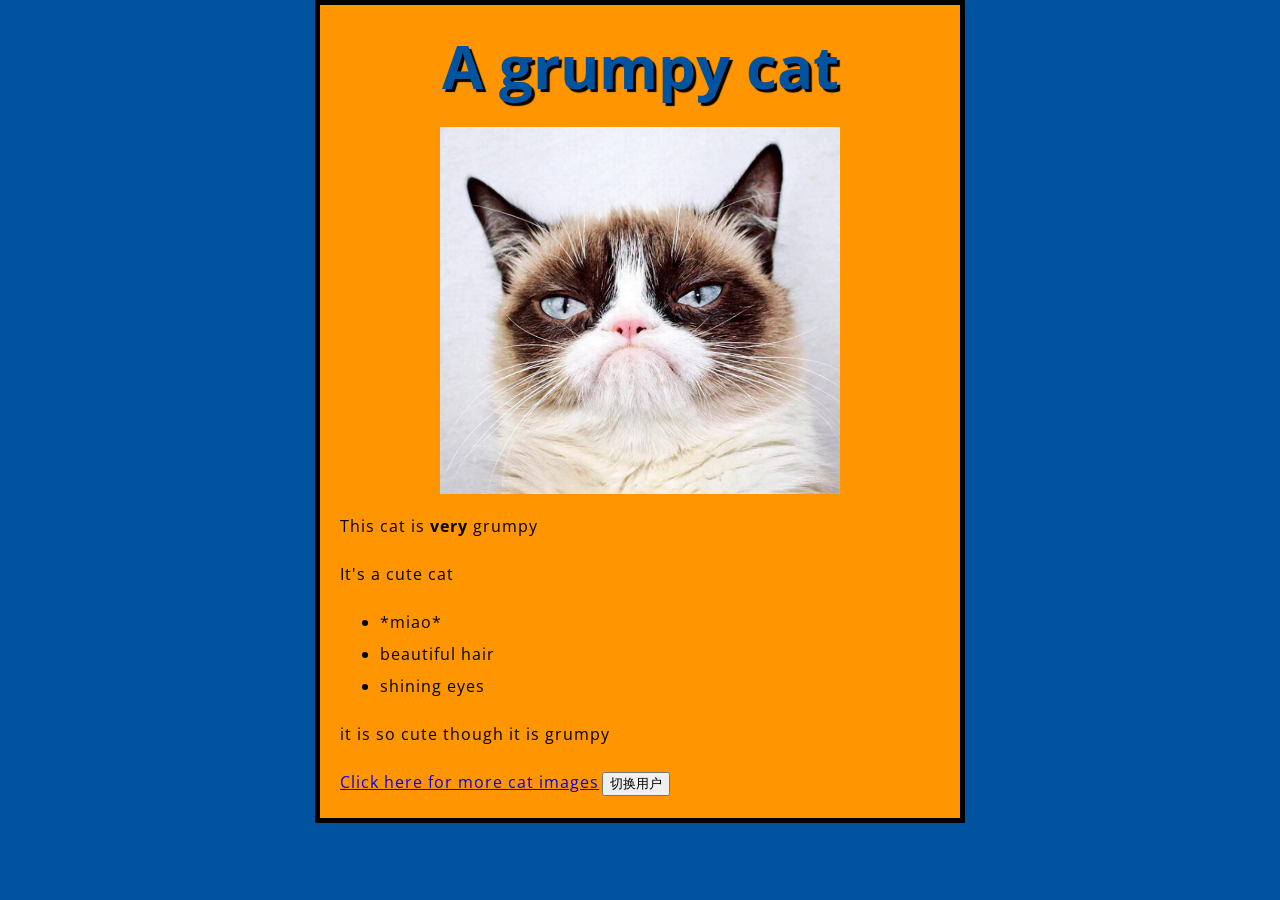
<file: index.html>
<!DOCTYPE html>
<html>
    <head>
        <link href="https://fonts.font.im/css?family=Open+Sans" rel="stylesheet" type="text/css">
        <link href="styles/style.css" rel="stylesheet">
        <meta charset="utf-8">
        <title>grumpy cat image</title>
    </head>
    <body>
        <h1>A grumpy cat</h1>
        <img src="images/grumpy-cat.png" alt="A grumpy cat">
        <p>This cat is <strong>very</strong> grumpy</p>
        <p>It's a cute cat</p>
        <ul>
            <li>*miao*</li>
            <li>beautiful hair</li>
            <li>shining eyes</li>
        </ul>
        <p>it is so cute though it is grumpy</p>
        <a href="https://cn.bing.com/search?pc=U528&q=cat+images&form=U528DF">Click here for more cat images</a>
        <script src="scripts/main.js" defer></script>
        <button>切换用户</button>
    </body>
</html>
</file>
<file: styles/style.css>
html {
  /* px 表示“像素（pixels）”: 基础字号为 10 像素 */
  font-size: 10px;
  /* Google fonts 输出的 CSS */
  font-family: 'Open Sans', sans-serif;
  background-color: #00539F;

}
h1 {
    font-size: 60px;
    text-align: center;
     margin: 0;
    padding: 20px 0;
    color: #00539F;
    text-shadow: 3px 3px 1px black;
}

p,
li,
a {
    font-size: 16px;
    line-height: 2;
    letter-spacing: 1px;
  
}

img {
    width: 400px;
    display: block;
    margin: 0 auto;
}
body {
  width: 600px;
  margin: 0 auto;
  background-color: #FF9500;
  padding: 0 20px 20px 20px;
  border: 5px solid black;
}
</file>
